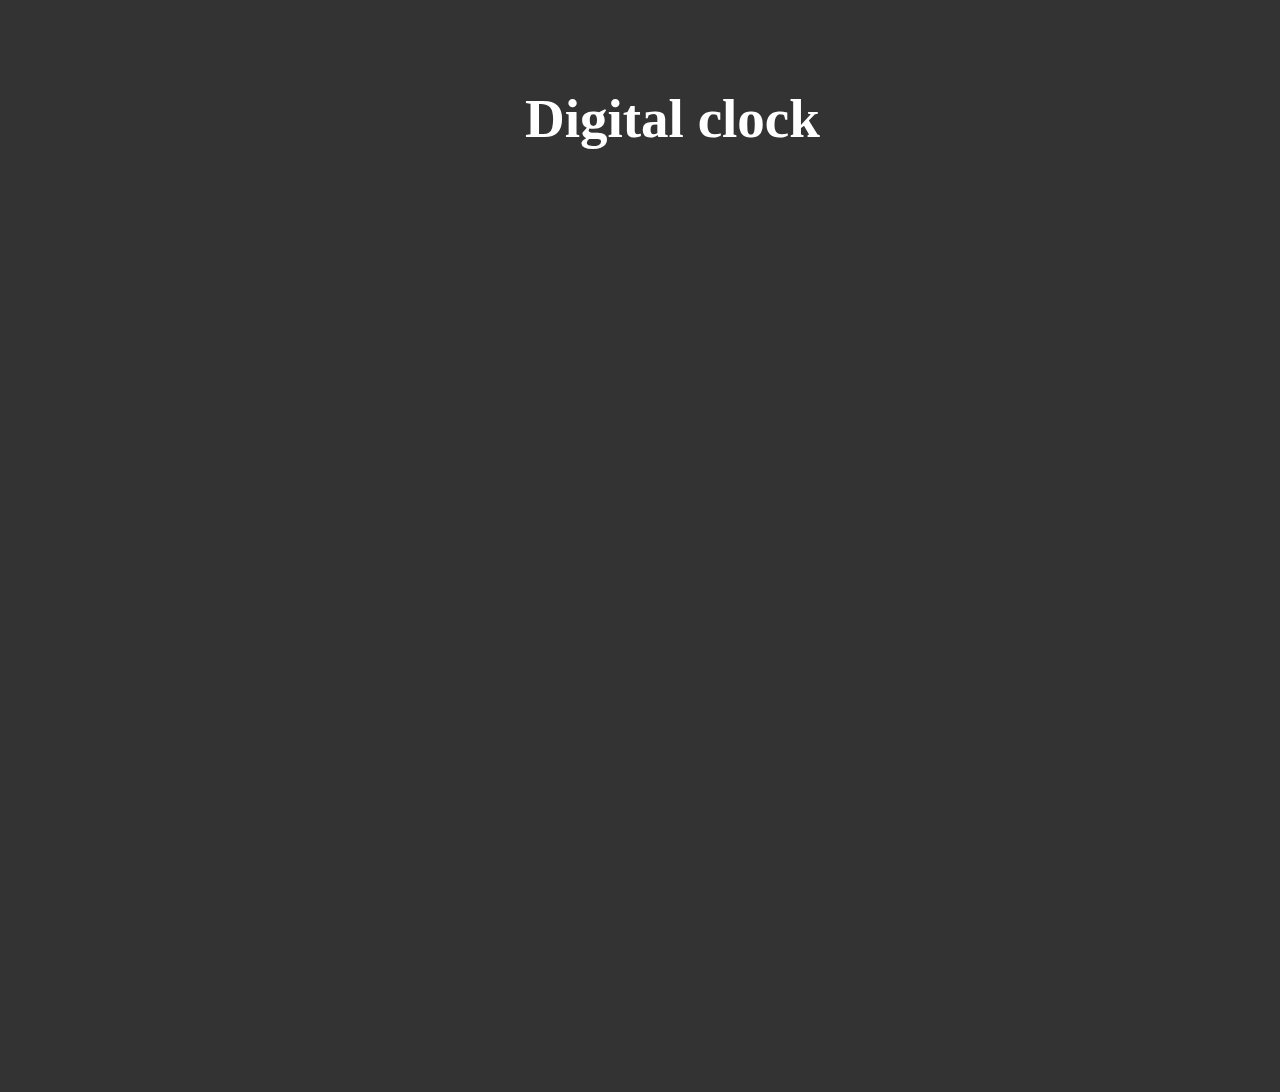
<file: website/dates.html>
<html lang="en">
<head>
    <meta charset="UTF-8">
    <meta name="viewport" content="width=device-width, initial-scale=1.0">
    <title>Document</title>
    <style>
        body{
            background: #333;
        }
        .clock{
            font-size: 4em;
            text-align: center;
            margin: 200px auto;
            color: yellow;
            font-family: arial;
        }
        .clock span{
            padding: 20px;
            background: #444;
        }
        h1{
            position: absolute;
            top: 50px;
            left: 525px;
            font-size: 55px;
            color: white;
        }
    </style>
</head>
<body>
    <h1>Digital clock</h1>
    <div class="clock"></div>
    <script src="dates.js"></script>
</body>
</html>
</file>
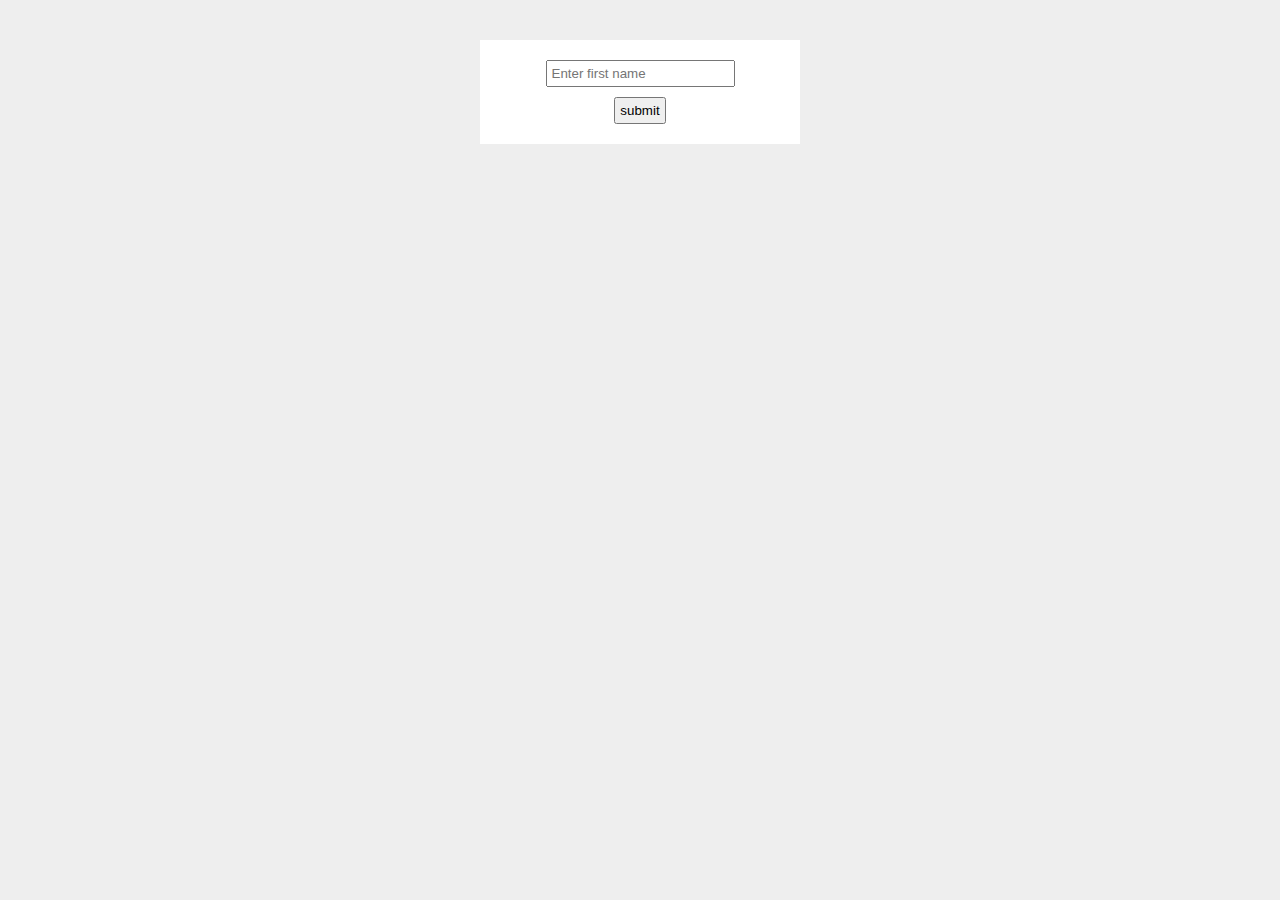
<file: website/form.html>
<!DOCTYPE html>
        <html lang="en">
        <head>
            <meta charset="UTF-8">
            <meta http-equiv="X-UA-Compatible" content="IE=edge">
            <meta name="viewport" content="width=device-width, initial-scale=1.0">
            <title>Document</title>

            <link rel="stylesheet" href="form.css">
        
        </head>
 <body>

    <form class="sign">

        <input type="text" id="username" placeholder="Enter first name">
        <input type="submit" value="submit">
        <div class="feedback"></div>
     </form>
     <script src="form.js"></script>

    </body>
 </html>
</file>
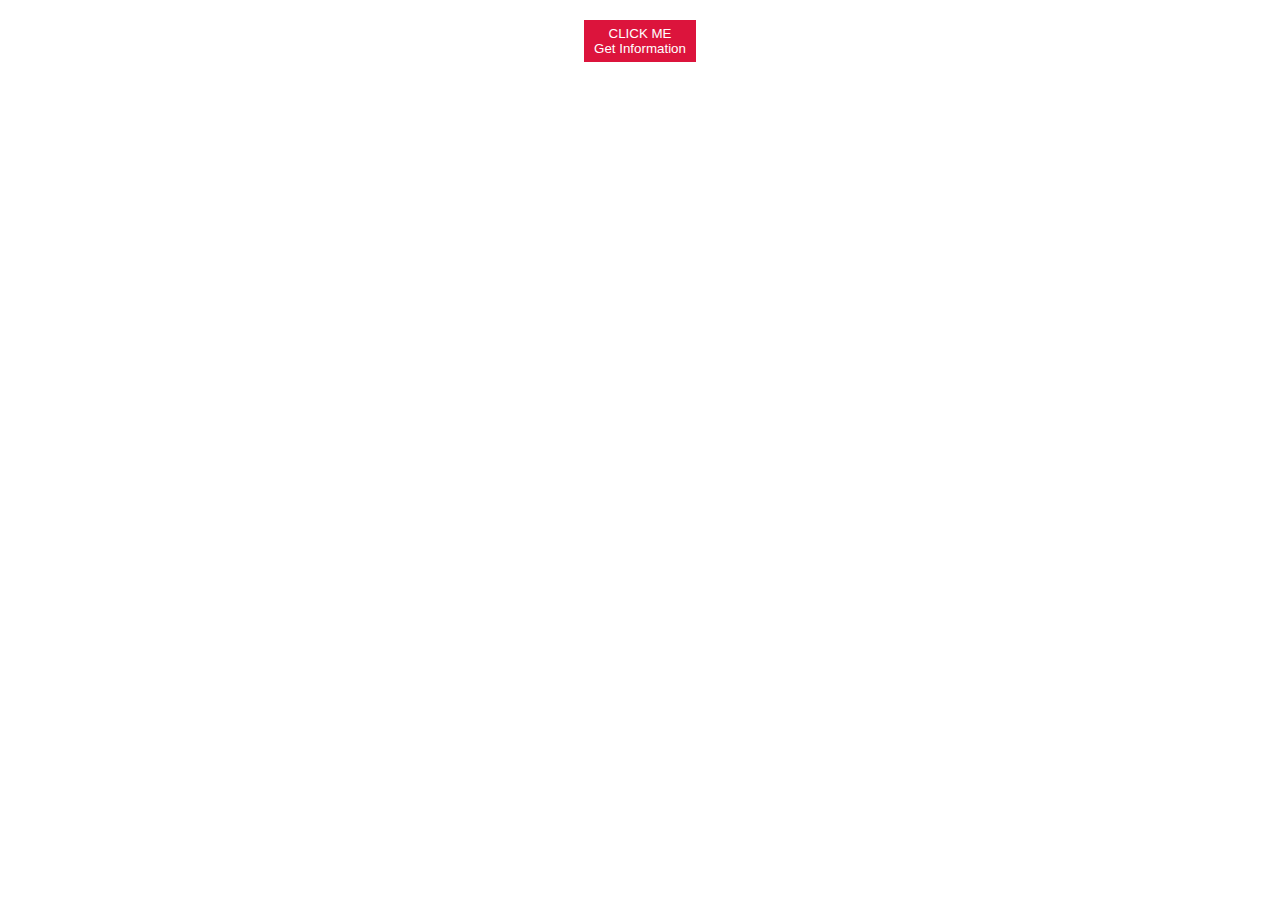
<file: website/popup.html>
<html lang="en">
<head>
    <meta charset="UTF-8">
    <meta name="viewport" content="width=device-width, initial-scale=1.0">
    <title>Document</title>
    <link rel="stylesheet" href="popup.css">
</head>
<body>
    <button>CLICK ME <br> Get Information</button>

  <div class="popup-wrapper">

    <div class="popup">

      <div class="popup-close">X</div>

      <div class="popup-content">

        <h2>TECH NINJA SALE</h2>
        <p>50% off all ninja clothing dont miss out</p>
        <a href="#">view clothing</a>
        <p>Lorem ipsum dolor sit amet consectetur, 
           adipisicing elit. Itaque veritatis ea quia
           suscipit, quam possimus rem quos doloremque 
           incidunt laborum consequatur culpa aliquid 
           rerum, nihil, ipsa unde quaerat quis eaque.</p>
      </div>
      
    </div>

  </div>
  <script src="popup.js"></script>
</body>
</html>
</file>
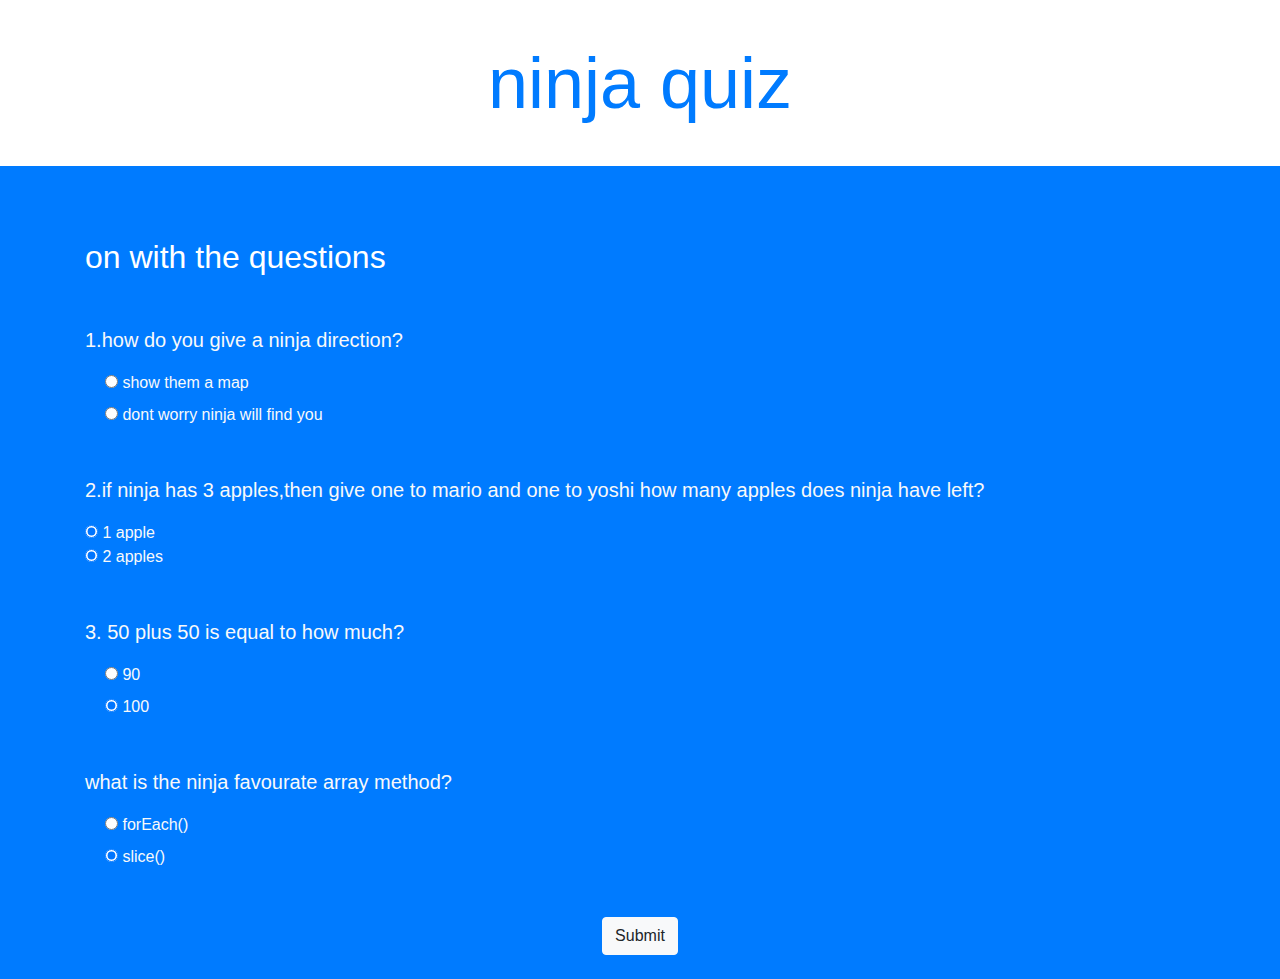
<file: website/quiz.html>
<!DOCTYPE html>
<html lang="en">
<head>
    <meta charset="UTF-8">
    <meta http-equiv="X-UA-Compatible" content="IE=edge">
    <meta name="viewport" content="width=device-width, initial-scale=1.0">
    <title>Document</title>

    <link rel="stylesheet" href="https://cdn.jsdelivr.net/npm/bootstrap@4.0.0/dist/css/bootstrap.min.css" integrity="sha384-Gn5384xqQ1aoWXA+058RXPxPg6fy4IWvTNh0E263XmFcJlSAwiGgFAW/dAiS6JXm" crossorigin="anonymous">
   
</head>
<body>


  <div class="intro py-3 bg-white text-center">
    <div class="container">
      <h2 class="text-primary display-3 my-4">ninja quiz</h2>
    </div>
  </div>

  <!-- result section -->
  <div class="result py-4 d-none bg light text center">
    <div class="container load">
      <p>you are  <span class="text-primary display-4 p-3">0%</span>ninja</p>
    </div>
  </div>

  <!-- quiz section -->
  <div class="quiz py-4 bg-primary">
  <div class="container">
    <h2 class="my-5 text-white">on with the questions</h2>

    <form class="quiz-form text-light">
      <div class="my-5">
        <p class="lead font-weight-normal">1.how do you give a ninja 
          direction?</p>
          <div class="form-check my-2 text-white-50">
            <input type="radio" name="q1" value="A" checked>
            <label class="form-check-label">show them a map</label>
          </div>
          <div class="form-check my-2 text-white-50">
            <input type="radio" name="q1" value="B" checked>
            <label class="form-check-label">dont worry ninja will find you</label>
          </div>
      </div>

      <div class="my-5">
        <p class="lead font-weight-normal">2.if ninja has 3 apples,then give one to mario and 
          one to yoshi how many apples does ninja have left?</p>
          <div class="form-check.my-2.text-white-50">
            <input type="radio" name="q2" value="A" checked>
            <label class="form-check-label">1 apple</label>
          </div>
          <div class="form-check.my-2.text-white-50">
            <input type="radio" name="q1" value="B" checked>
            <label class="form-check-label">2 apples</label>
          </div>
      </div>

      <div class="my-5">
        <p class="lead font-weight-normal">3. 50 plus 50 is equal to how much?</p>
          <div class="form-check my-2 text-white-50">
            <input type="radio" name="q3" value="A" checked>
            <label class="form-check-label">90</label>
          </div>
          <div class="form-check my-2 text-white-50">
            <input type="radio" name="q3" value="B" checked>
            <label class="form-check-label">100</label>
          </div>
      </div>

      
      <div class="my-5">
        <p class="lead font-weight-normal">what is the ninja favourate array method?</p>
          <div class="form-check my-2 text-white-50">
            <input type="radio" name="q4" value="A" checked>
            <label class="form-check-label">forEach()</label>
          </div>
          <div class="form-check my-2 text-white-50">
            <input type="radio" name="q4" value="B" checked>
            <label class="form-check-label">slice()</label>
          </div>
      </div>
      <div class="text-center">
        <input type="submit" class="btn btn-light">
      </div>
    </form>
  </div>
  </div>
  <script src="quiz.js"></script>
    
  </body>
  </html>
</file>
<file: website/form.css>
body{
    background-color: #eee;
}
form{
    max-width:300px;
    margin: 40px auto;
    background-color: white;
    padding: 10px;
}
input{
    display: block;
    margin: 10px auto;
    padding: 4px;
}
</file>
<file: website/popup.css>
button{
    display: block;
    margin: 20px auto;
    background-color: crimson;
    color: white;
    border: 0;
    padding: 6px 10px;
    cursor: pointer;
}

.popup-wrapper{
    background-color: rgba(0, 0, 0, 0.5);
    position: fixed;
    top: 0;
    left: 0;
    width: 100%;
    height: 100%;
    display: none;
}

.popup{
    font-family: arial;
    text-align: center;
    width: 100%;
    max-width: 300px;
    margin: 10% auto;
    padding: 20px;
    background-color: white;
    position: relative;

}

.popup-close{
    position: absolute;
    top:5px;
    right: 10px;
    cursor: pointer;
    font-size: 20px;
    font-weight: bold;
}
.popup-close:hover{
    color: red;
}
</file>
